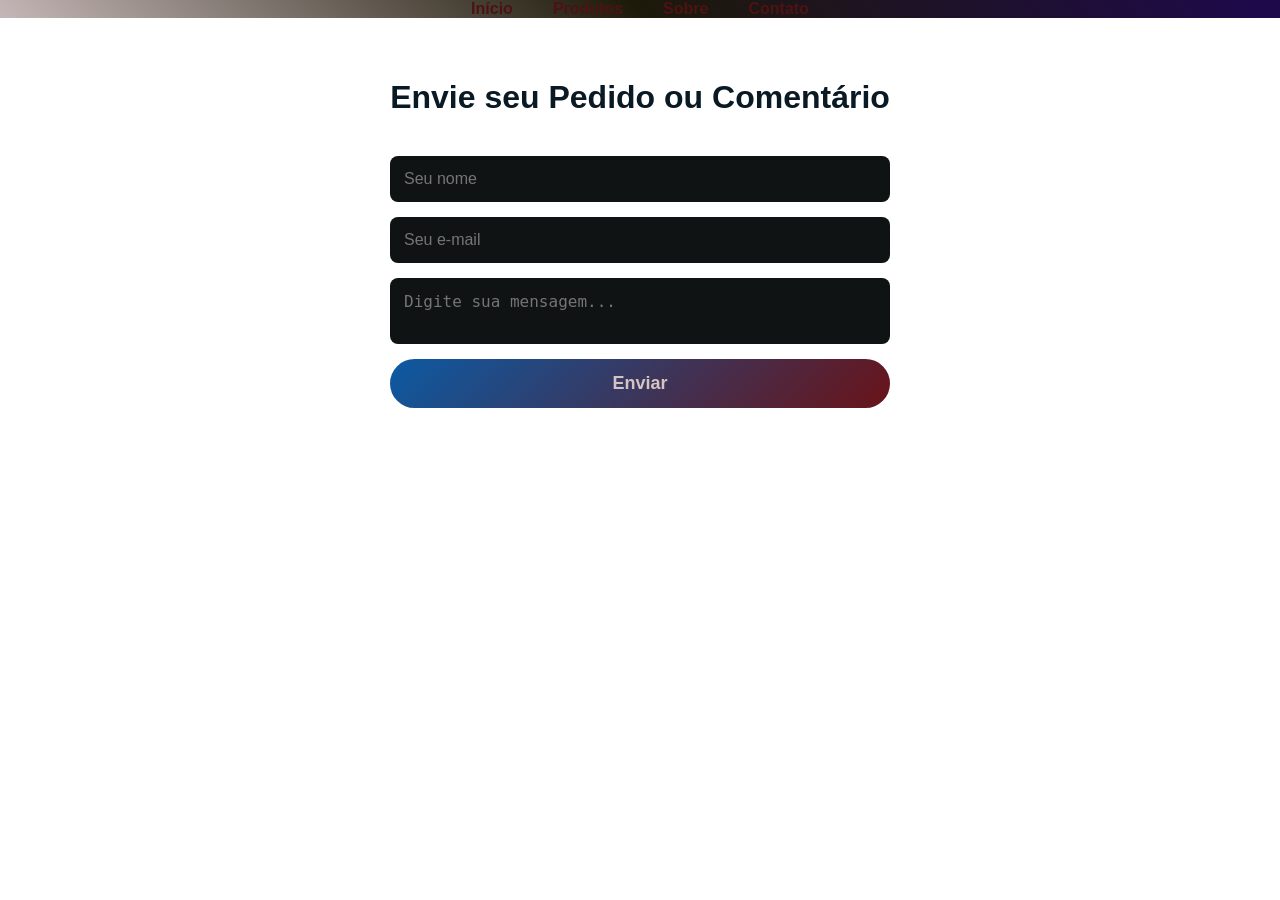
<file: contato.html>
<!DOCTYPE html>
<html lang="pt-BR">
<head>
  <meta charset="UTF-8">
  <title>Contato | Minha Loja</title>
  <link rel="stylesheet" href="style.css">
</head>
<body>
  <header>
    <nav>
      <ul>
        <li><a href="index.html">Início</a></li>
        <li><a href="produtos.html">Produtos</a></li>
        <li><a href="sobre.html">Sobre</a></li>
        <li><a href="contato.html">Contato</a></li>
      </ul>
    </nav>
  </header>

  <main>
    <h1>Envie seu Pedido ou Comentário</h1>
    <form class="formulario">
      <input type="text" placeholder="Seu nome" required>
      <input type="email" placeholder="Seu e-mail" required>
      <textarea placeholder="Digite sua mensagem..." required></textarea>
      <button type="submit" class="botao-gradiente">Enviar</button>
    </form>
  </main>
</body>
</html>
</file>
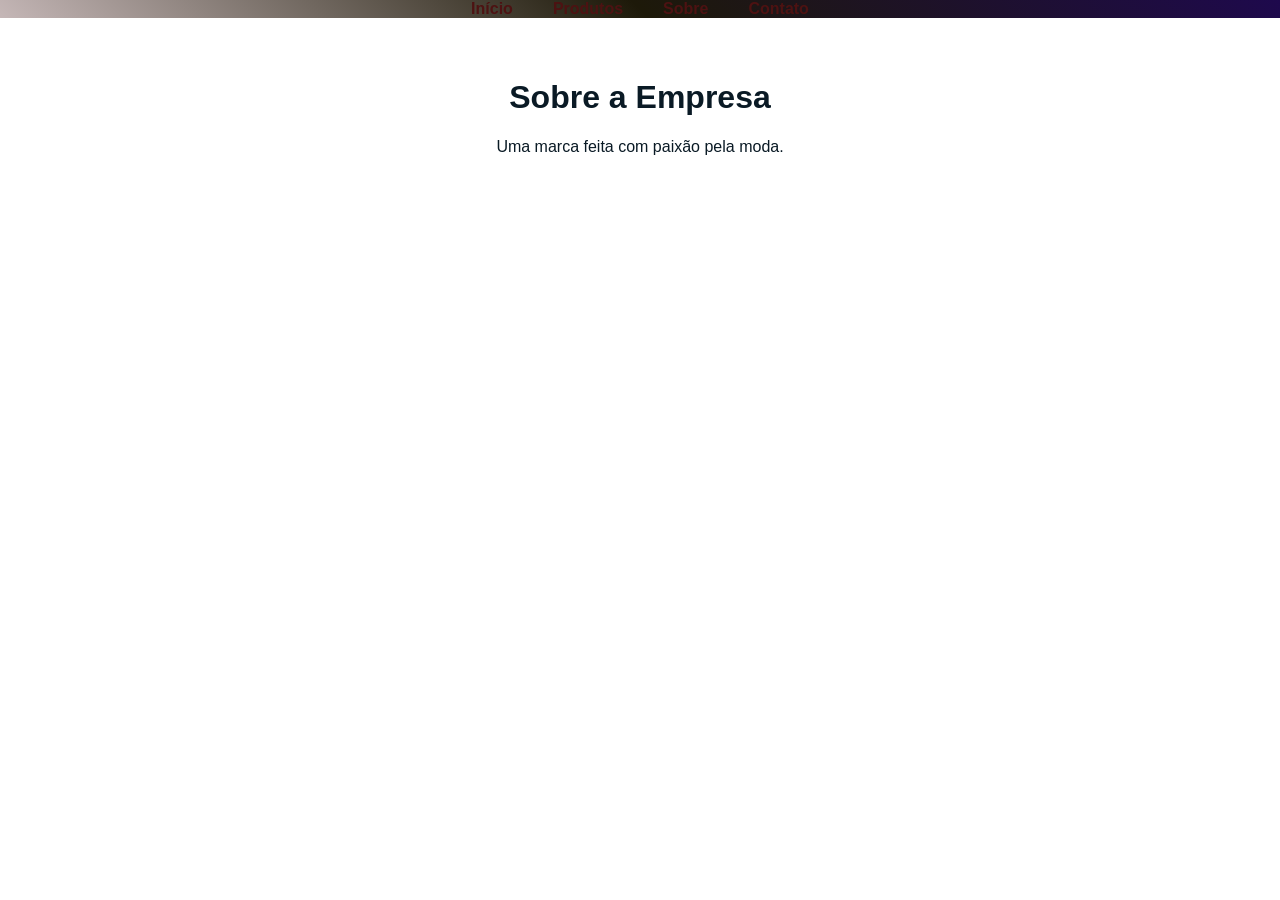
<file: sobre.html>
<!DOCTYPE html>
<html lang="pt-BR">
<head>
  <meta charset="UTF-8">
  <title>Sobre</title>
  <link rel="stylesheet" href="style.css">
</head>
<body>
  <header>
    <nav>
      <ul>
        <li><a href="index.html">Início</a></li>
        <li><a href="produtos.html">Produtos</a></li>
        <li><a href="sobre.html">Sobre</a></li>
        <li><a href="contato.html">Contato</a></li>
      </ul>
    </nav>
  </header>

  <main>
    <h1>Sobre a Empresa</h1>
    <p>Uma marca feita com paixão pela moda.</p>
  </main>
</body>
</html>
</file>
<file: style.css>
body {
    margin: 0;
    padding: 0;
    font-family: 'Segoe UI', sans-serif;
    background: #200d57
    background-size: 400% 400%;
    animation: animarGradiente 15s ease infinite;
    color: #0a1a25;
  }
  
  header {
    background:linear-gradient(45deg,#c5b7b7,#1d1909,#1e094d) 
    
  }
  
  nav ul {
    list-style: none;
    display: flex;
    justify-content: center;
    padding: 0;
    margin: 0;
  }
  
  nav ul li {
    margin: 0 20px;
  }
  
  nav ul li a {
    color: rgb(77, 18, 18);
    text-decoration: none;
    font-weight: bold;
    transition: color 0.3s;
  }
  
  nav ul li a:hover {
    color: #115869;
  }
  
  main {
    padding: 40px;
    text-align: center;
  }
  
  .formulario {
    max-width: 500px;
    margin: 0 auto;
    display: flex;
    flex-direction: column;
    gap: 15px;
    margin-top: 40px;
  }
  
  .formulario input,
  .formulario textarea {
    padding: 14px;
    font-size: 16px;
    border: none;
    border-radius: 8px;
    background-color: #101314;
    resize: none;
    outline: none;
  }
  
  .botao-gradiente {
    padding: 14px;
    font-size: 18px;
    font-weight: bold;
    color: rgb(211, 195, 195);
    border: none;
    border-radius: 30px;
    background: linear-gradient(-45deg, #010d14, #0a5739, #691318, #0c5aa3);
    background-size: 300% 300%;
    animation: gradienteAnimado 6s ease infinite;
    cursor: pointer;
    transition: transform 0.3s ease;
  }
  
  .botao-gradiente:hover {
    transform: scale(1.05);
  }
  
  @keyframes gradienteAnimado {
    0% {
      background-position: 0% 50%;
    }
    50% {
      background-position: 100% 50%;
    }
    100% {
      background-position: 0% 50%;
    }
  }
   

  .hero {
    display: flex;
    align-items: center;
    justify-content: space-between;
    padding: 60px 80px;
    background: linear-gradient(to right, #fff0f5, #ffffff);
    gap: 50px;
  }
  
  .hero-texto {
    flex: 1;
    max-width: 500px;
  }
  
  .hero-texto h1 {
    font-size: 48px;
    color: #f7e1e4;
    margin-bottom: 20px;
  }
  
  .hero-texto p {
    font-size: 20px;
    color: #000000;
    margin-bottom: 30px;
  }
  
  .hero-imagem {
    flex: 1;
    text-align: center;
  }
  
  .hero-imagem img {
    width: 100%;
    max-width: 300px;
    border-radius: 20px%;
    box-shadow: 0 10px 20px rgba(0,0,0,0.1);
  }

  @media (max-width: 768px) {
    .hero {
      flex-direction: column;
      padding: 40px 20px;
      text-align: center;
    }
  
    .hero-imagem img {
      max-width: 50%;
    }
  }
 
  .imagem-fundo {
    background-color: #0e3b49; /* cor suave, elegante */
    padding: 20px;
    border-radius: 50%;
    display: inline-block;
    box-shadow: 0 15px 30px rgba(82, 27, 27, 0.1);
    transition: transform 0.4s ease;
  }
  
  .imagem-fundo:hover {
    transform: scale(1.08); /* efeito de leve zoom ao passar o mouse */
  }
  
  /* Estilo da imagem */
  .imagem-fundo img {
    width: 280px;
    height: 280px;
    border-radius: 50%;
    object-fit: cover;
    display: block;
  }
  
  .fundo-animado {
    animation: animarFundo 15s ease infinite;
    background: linear-gradient(-45deg, #121312, #013009a4, #1c60b9b6, #1d0736);
    background-size: 400% 400%;
    border-radius: 25px;
    padding: 40px;
    margin: 20px auto;
    max-width: 1000px;
    box-shadow: 0 10px 30px rgba(0, 0, 0, 0.712);
  }
   
  @keyframes animarFundo {
    0% {
      background-position: 0% 50%;
    }
    50% {
      background-position: 100% 50%;
    }
    100% {
      background-position: 0% 50%;
    }
  }
  
  .botao {
    display: inline-block;
    padding: 12px 25px;
    font-size: 16px;
    color: rgb(70, 33, 33);
    background: linear-gradient(135deg, #0e0b0c, #141335);
    border: none;
    border-radius: 30px;
    text-decoration: none;
    transition: all 0.4s ease;
    box-shadow: 0 8px 20px rgba(151, 69, 69, 0.2);
    animation: pulsar 2.5s infinite ease-in-out;
  }
  
  .botao:hover {
    transform: scale(1.08);
    box-shadow: 0 12px 30px rgba(0, 0, 0, 0.3);
  }
  
  /* Animação que pulsa o botão */
  @keyframes pulsar {
    0% {
      transform: scale(1);
    }
    50% {
      transform: scale(1.05);
    }
    100% {
      transform: scale(1);
    }
  }
  
  produtos-container {
    display: flex;
    flex-wrap: wrap;
    gap: 30px;
    justify-content: center;
    padding: 40px;
    background: linear-gradient(135deg, #fff1eb, #ace0f9);
  }
  
  .produto-card {
    background: white;
    border-radius: 15px;
    box-shadow: 0 8px 20px rgba(0, 0, 0, 0.1);
    padding: 15px;
    max-width: 250px;
    text-align: center;
    transition: transform 0.3s ease;
  }
  
  .produto-card:hover {
    transform: scale(1.05);
  }
  
  .produto-card img {
    width: 100%;
    border-radius: 10px;
  }
  
  .produto-card h3 {
    margin: 10px 0 5px;
    color: #333;
  }
  
  .produto-card p {
    color: #008000;
    font-weight: bold;
  }
  
  .botao {
    background: linear-gradient(to right, #00c6ff, #0072ff);
    color: white;
    padding: 10px 18px;
    border-radius: 30px;
    text-decoration: none;
    font-weight: bold;
    transition: 0.3s;
    display: inline-block;
    margin-top: 10px;
  }
  
  .botao:hover {
    transform: scale(1.05);
    background: linear-gradient(to right, #0072ff, #00c6ff);
  }
</file>
